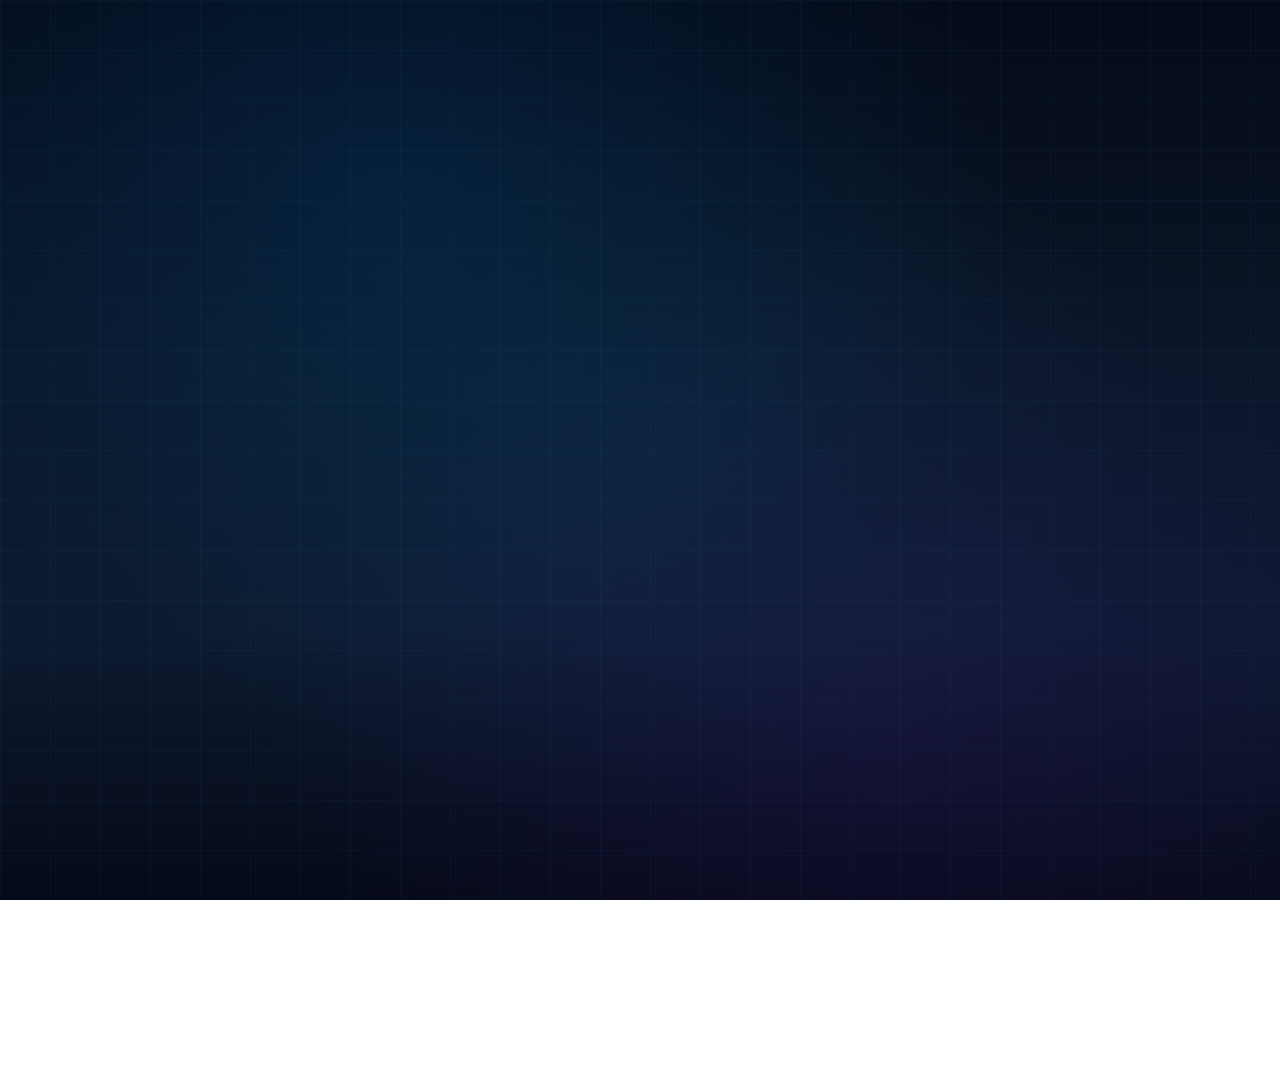
<file: index.html>
<!DOCTYPE html>
<html lang="en">
<head>
    <meta charset="UTF-8">
    <meta name="viewport" content="width=device-width, initial-scale=1.0">
    <title>Crypto Insight Dashboard 2026</title>
    <meta name="description" content="Real-time cryptocurrency dashboard tracking Bitcoin, Ethereum, and top altcoins with price predictions and live charts.">
    <meta property="og:title" content="Crypto Insight Dashboard 2026">
    <meta property="og:description" content="Track top cryptocurrencies with real-time prices, market data, and institutional predictions.">
    <meta property="og:type" content="website">
    <meta name="theme-color" content="#050a18">
    <link rel="icon" href="data:image/svg+xml,<svg xmlns='http://www.w3.org/2000/svg' viewBox='0 0 100 100'><circle cx='50' cy='50' r='45' fill='%23050a18' stroke='%2300e5ff' stroke-width='4'/><text x='50' y='62' font-size='40' text-anchor='middle' fill='%2300e5ff' font-family='sans-serif' font-weight='bold'>CI</text></svg>">
    <link rel="stylesheet" href="style.css">
</head>
<body>
    <div id="floating-coins"></div>
    <nav class="top-nav">
        <div class="nav-left">Crypto Insight</div>
        <div class="nav-right">
            <span class="nav-balance" id="nav-balance" style="display:none;"></span>
            <a href="/portfolio.html" class="nav-link" id="nav-portfolio" style="display:none;">Portfolio</a>
            <button class="nav-btn" id="nav-login-btn">Login</button>
            <button class="nav-btn nav-btn-outline" id="nav-logout-btn" style="display:none;">Logout</button>
        </div>
    </nav>

    <!-- Login Modal -->
    <div class="modal-overlay" id="login-modal" style="display:none;">
        <div class="modal">
            <button class="modal-close" id="modal-close">&times;</button>
            <h2 class="modal-title" id="modal-title">Login</h2>
            <input type="text" class="modal-input" id="auth-username" placeholder="Username" autocomplete="off">
            <input type="password" class="modal-input" id="auth-password" placeholder="Password">
            <p class="modal-error" id="auth-error"></p>
            <button class="modal-submit" id="auth-submit">Login</button>
            <p class="modal-switch">
                <span id="auth-switch-text">Don't have an account?</span>
                <a href="#" id="auth-switch-link">Register</a>
            </p>
        </div>
    </div>

    <!-- Buy/Sell Modal -->
    <div class="modal-overlay" id="trade-modal" style="display:none;">
        <div class="modal">
            <button class="modal-close" id="trade-close">&times;</button>
            <h2 class="modal-title" id="trade-title">Buy Bitcoin</h2>
            <div class="trade-info">
                <span>Price: <strong id="trade-price">$0</strong></span>
                <span>Balance: <strong id="trade-balance">$0</strong></span>
            </div>
            <div class="trade-tabs">
                <button class="trade-tab active" id="trade-buy-tab">Buy</button>
                <button class="trade-tab" id="trade-sell-tab">Sell</button>
            </div>
            <div class="trade-input-group">
                <div class="trade-input-mode">
                    <label id="trade-input-label">Amount (USD)</label>
                    <button class="input-mode-toggle" id="input-mode-toggle">
                        <span id="mode-usd" class="mode-active">USD</span>
                        <span id="mode-qty">QTY</span>
                    </button>
                </div>
                <input type="number" class="modal-input" id="trade-amount" placeholder="0.00" min="0" step="any">
                <span class="trade-coin-amount" id="trade-coin-amount">= 0 coins</span>
            </div>
            <div class="trade-quick-btns">
                <button class="trade-quick" data-pct="25">25%</button>
                <button class="trade-quick" data-pct="50">50%</button>
                <button class="trade-quick" data-pct="75">75%</button>
                <button class="trade-quick" data-pct="100">Max</button>
            </div>
            <p class="modal-error" id="trade-error"></p>
            <button class="modal-submit" id="trade-submit">Buy</button>
        </div>
    </div>

    <header>
        <h1>Crypto Insight Dashboard 2026</h1>
        <p>My Watchlist</p>
        <span id="last-updated"></span>
        <div class="search-container">
            <svg class="search-icon" viewBox="0 0 24 24" fill="none" stroke="currentColor" stroke-width="2" stroke-linecap="round" stroke-linejoin="round">
                <circle cx="11" cy="11" r="8"></circle>
                <line x1="21" y1="21" x2="16.65" y2="16.65"></line>
            </svg>
            <input type="text" id="search-input" placeholder="Search coins..." autocomplete="off">
        </div>
        <div class="sort-container">
            <span class="sort-label">Sort by</span>
            <button class="sort-btn active" data-sort="market_cap">Market Cap</button>
            <button class="sort-btn" data-sort="current_price">Price</button>
            <button class="sort-btn" data-sort="price_change_percentage_24h">24h %</button>
        </div>
    </header>
    <div class="refresh-container">
        <div class="refresh-bar-track">
            <div class="refresh-bar" id="refresh-bar"></div>
        </div>
        <span class="refresh-label">Auto-refresh</span>
    </div>
    <section class="fng-section" id="fng-section">
        <div class="fng-gauge">
            <svg viewBox="0 0 200 120" class="fng-svg">
                <defs>
                    <linearGradient id="gauge-gradient" x1="0%" y1="0%" x2="100%" y2="0%">
                        <stop offset="0%" stop-color="#ea4335"/>
                        <stop offset="25%" stop-color="#f59e42"/>
                        <stop offset="50%" stop-color="#facc15"/>
                        <stop offset="75%" stop-color="#66bb6a"/>
                        <stop offset="100%" stop-color="#22c55e"/>
                    </linearGradient>
                </defs>
                <path d="M 20 100 A 80 80 0 0 1 180 100" fill="none" stroke="rgba(255,255,255,0.08)" stroke-width="14" stroke-linecap="round"/>
                <path d="M 20 100 A 80 80 0 0 1 180 100" fill="none" stroke="url(#gauge-gradient)" stroke-width="14" stroke-linecap="round"/>
                <g id="fng-needle" style="transform-origin: 100px 100px;">
                    <polygon points="100,30 95,100 105,100" fill="#ffffff" filter="drop-shadow(0 0 6px rgba(255,255,255,0.8))"/>
                </g>
                <circle cx="100" cy="100" r="7" fill="#ffffff" filter="drop-shadow(0 0 4px rgba(255,255,255,0.6))"/>
            </svg>
            <div class="fng-value" id="fng-value">--</div>
            <div class="fng-label" id="fng-label">Loading...</div>
        </div>
        <div class="fng-title">Fear & Greed Index</div>
    </section>
    <main id="coin-grid">
    </main>
    <script src="main.js" type="module"></script>
</body>
</html>
</file>
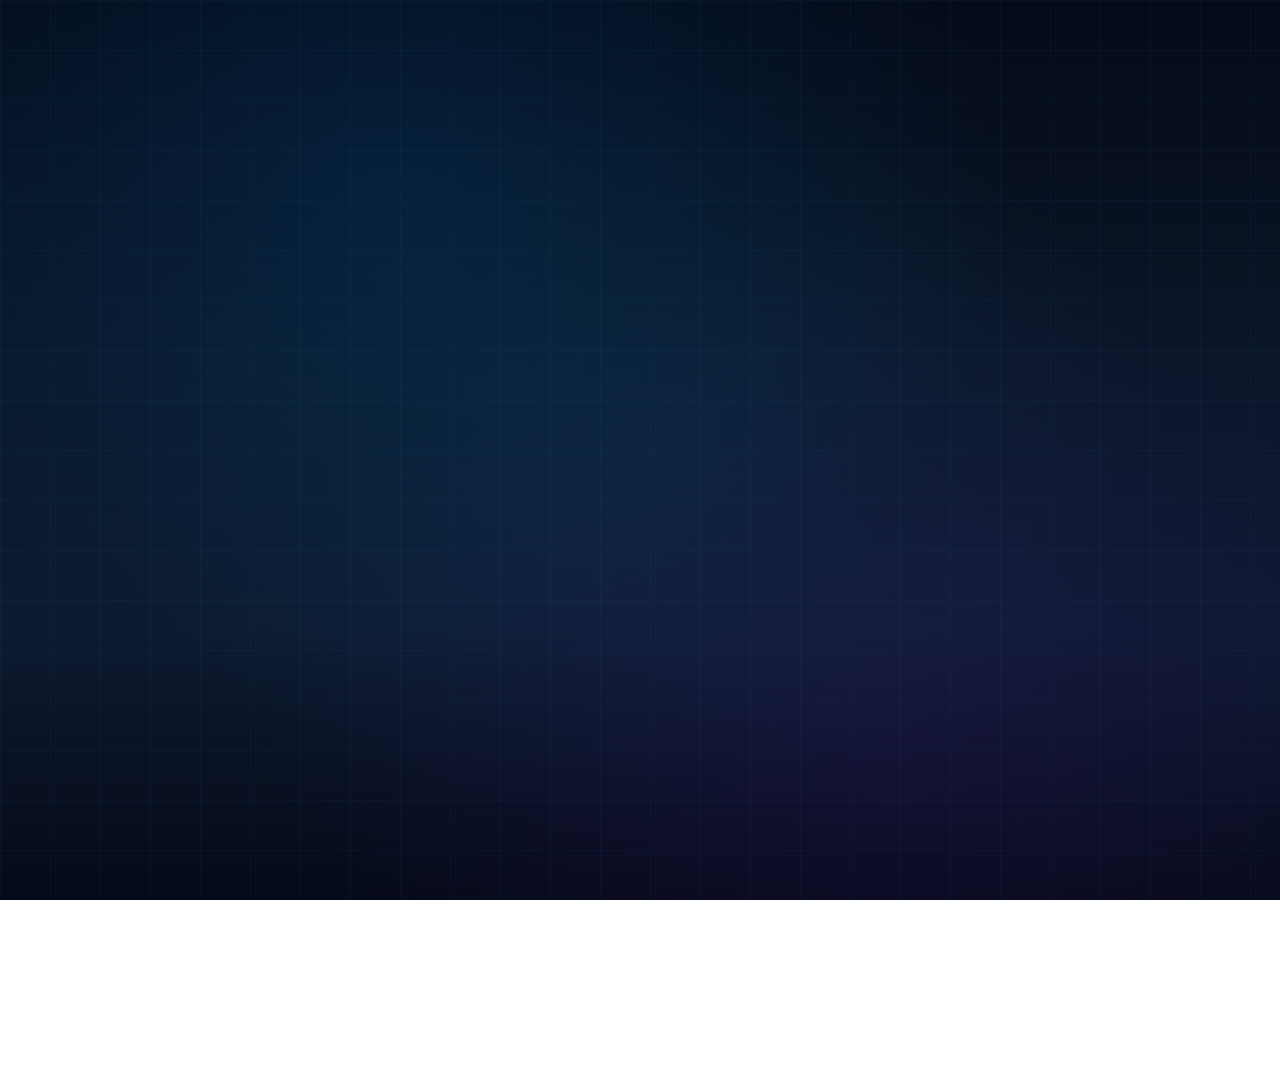
<file: portfolio.html>
<!DOCTYPE html>
<html lang="en">
<head>
    <meta charset="UTF-8">
    <meta name="viewport" content="width=device-width, initial-scale=1.0">
    <title>My Portfolio — Crypto Insight</title>
    <meta name="theme-color" content="#050a18">
    <link rel="icon" href="data:image/svg+xml,<svg xmlns='http://www.w3.org/2000/svg' viewBox='0 0 100 100'><circle cx='50' cy='50' r='45' fill='%23050a18' stroke='%2300e5ff' stroke-width='4'/><text x='50' y='62' font-size='40' text-anchor='middle' fill='%2300e5ff' font-family='sans-serif' font-weight='bold'>CI</text></svg>">
    <link rel="stylesheet" href="portfolio.css">
</head>
<body>
    <nav class="top-nav">
        <div class="nav-left"><a href="/" style="color:inherit;text-decoration:none;">Crypto Insight</a></div>
        <div class="nav-right">
            <a href="/" class="nav-link">Dashboard</a>
            <span class="nav-user" id="nav-user"></span>
            <button class="nav-btn nav-btn-outline" id="nav-logout">Logout</button>
        </div>
    </nav>

    <div class="portfolio-container">
        <div class="portfolio-header">
            <h1>My Portfolio</h1>
            <div class="portfolio-summary">
                <div class="summary-card">
                    <span class="summary-label">Total Value</span>
                    <span class="summary-value" id="total-value">$0.00</span>
                </div>
                <div class="summary-card">
                    <span class="summary-label">Cash Balance</span>
                    <span class="summary-value" id="cash-balance">$0.00</span>
                </div>
                <div class="summary-card">
                    <span class="summary-label">Total P&L</span>
                    <span class="summary-value" id="total-pnl">$0.00</span>
                </div>
            </div>
        </div>

        <section class="chart-section">
            <h2>Holdings Distribution</h2>
            <div class="chart-wrapper">
                <div class="pie-chart-container">
                    <div class="pie-chart" id="pie-chart"></div>
                    <div class="pie-center-label">Portfolio</div>
                </div>
                <div class="chart-legend" id="chart-legend"></div>
            </div>
        </section>

        <section class="holdings-section">
            <h2>Holdings</h2>
            <div id="holdings-list" class="holdings-list">
                <p class="empty-msg">No holdings yet. Go to the Dashboard to start trading!</p>
            </div>
        </section>

        <section class="tx-section">
            <h2>Transaction History</h2>
            <div id="tx-list" class="tx-list">
                <p class="empty-msg">No transactions yet.</p>
            </div>
        </section>
    </div>

    <script type="module" src="portfolio.js"></script>
</body>
</html>
</file>
<file: style.css>
@import url('https://fonts.googleapis.com/css2?family=Poppins:wght@300;400;600;700&display=swap');

:root {
    --primary-color: #00e5ff; /* Cyan / Teal */
    --secondary-color: #b388ff; /* Soft Purple */
    --background-color: #050a18;
    --card-background: rgba(10, 20, 40, 0.6);
    --text-color: #e0e8f0;
    --text-secondary-color: #8899aa;
    --shadow-color: rgba(0, 229, 255, 0.3);
    --glow-color: rgba(0, 229, 255, 0.5);
}

/* Top navigation */
.top-nav {
    position: fixed;
    top: 0;
    left: 0;
    right: 0;
    display: flex;
    align-items: center;
    justify-content: space-between;
    padding: 10px 24px;
    background: rgba(5, 10, 24, 0.85);
    backdrop-filter: blur(12px);
    border-bottom: 1px solid rgba(0, 229, 255, 0.1);
    z-index: 100;
}

.nav-left {
    font-weight: 700;
    font-size: 1rem;
    color: var(--primary-color);
    letter-spacing: 1px;
}

.nav-right {
    display: flex;
    align-items: center;
    gap: 12px;
}

.nav-balance {
    font-size: 0.85rem;
    color: var(--primary-color);
    font-weight: 600;
}

.nav-link {
    font-size: 0.85rem;
    color: var(--text-color);
    text-decoration: none;
    padding: 6px 12px;
    border-radius: 8px;
    transition: all 0.2s;
}

.nav-link:hover {
    background: rgba(0, 229, 255, 0.1);
    color: var(--primary-color);
}

.nav-btn {
    padding: 6px 16px;
    border-radius: 20px;
    border: 1px solid var(--primary-color);
    background: rgba(0, 229, 255, 0.15);
    color: var(--primary-color);
    font-family: 'Poppins', sans-serif;
    font-size: 0.8rem;
    font-weight: 600;
    cursor: pointer;
    transition: all 0.3s;
}

.nav-btn:hover {
    background: var(--primary-color);
    color: var(--background-color);
    box-shadow: 0 0 12px var(--shadow-color);
}

.nav-btn-outline {
    background: transparent;
    border-color: var(--text-secondary-color);
    color: var(--text-secondary-color);
}

.nav-btn-outline:hover {
    border-color: #ff5555;
    color: #ff5555;
    background: rgba(255, 85, 85, 0.1);
    box-shadow: none;
}

/* Modal */
.modal-overlay {
    position: fixed;
    inset: 0;
    background: rgba(0, 0, 0, 0.7);
    backdrop-filter: blur(4px);
    display: flex;
    align-items: center;
    justify-content: center;
    z-index: 200;
}

.modal {
    background: linear-gradient(135deg, #0a1628, #0d1a30);
    border: 1px solid rgba(0, 229, 255, 0.2);
    border-radius: 16px;
    padding: 32px;
    width: 100%;
    max-width: 380px;
    position: relative;
    box-shadow: 0 0 30px rgba(0, 229, 255, 0.1);
}

.modal-close {
    position: absolute;
    top: 12px;
    right: 16px;
    background: none;
    border: none;
    color: var(--text-secondary-color);
    font-size: 1.5rem;
    cursor: pointer;
    transition: color 0.2s;
}

.modal-close:hover { color: var(--text-color); }

.modal-title {
    font-size: 1.4rem;
    font-weight: 700;
    color: var(--primary-color);
    margin: 0 0 20px;
    text-align: center;
}

.modal-input {
    width: 100%;
    padding: 12px 14px;
    border-radius: 10px;
    border: 1px solid rgba(0, 229, 255, 0.2);
    background: rgba(5, 10, 24, 0.8);
    color: var(--text-color);
    font-family: 'Poppins', sans-serif;
    font-size: 0.9rem;
    outline: none;
    box-sizing: border-box;
    margin-bottom: 12px;
    transition: border-color 0.3s;
}

.modal-input:focus {
    border-color: var(--primary-color);
}

.modal-error {
    color: #ff5555;
    font-size: 0.8rem;
    margin: 0 0 10px;
    min-height: 18px;
}

.modal-submit {
    width: 100%;
    padding: 12px;
    border-radius: 10px;
    border: none;
    background: var(--primary-color);
    color: var(--background-color);
    font-family: 'Poppins', sans-serif;
    font-size: 0.95rem;
    font-weight: 700;
    cursor: pointer;
    transition: all 0.3s;
}

.modal-submit:hover {
    box-shadow: 0 0 16px var(--shadow-color);
    transform: translateY(-1px);
}

.modal-switch {
    text-align: center;
    font-size: 0.8rem;
    color: var(--text-secondary-color);
    margin-top: 14px;
}

.modal-switch a {
    color: var(--primary-color);
    text-decoration: none;
    font-weight: 600;
}

/* Trade modal extras */
.trade-info {
    display: flex;
    justify-content: space-between;
    font-size: 0.85rem;
    color: var(--text-secondary-color);
    margin-bottom: 16px;
}

.trade-info strong {
    color: var(--text-color);
}

.trade-tabs {
    display: flex;
    gap: 0;
    margin-bottom: 16px;
    border-radius: 10px;
    overflow: hidden;
    border: 1px solid rgba(0, 229, 255, 0.2);
}

.trade-tab {
    flex: 1;
    padding: 8px;
    border: none;
    background: transparent;
    color: var(--text-secondary-color);
    font-family: 'Poppins', sans-serif;
    font-size: 0.85rem;
    font-weight: 600;
    cursor: pointer;
    transition: all 0.2s;
}

.trade-tab.active {
    background: rgba(0, 229, 255, 0.15);
    color: var(--primary-color);
}

.trade-tab.sell-active {
    background: rgba(255, 85, 85, 0.15);
    color: #ff5555;
}

.trade-input-group {
    margin-bottom: 12px;
}

.trade-input-mode {
    display: flex;
    align-items: center;
    justify-content: space-between;
    margin-bottom: 6px;
}

.trade-input-mode label {
    font-size: 0.8rem;
    color: var(--text-secondary-color);
}

.input-mode-toggle {
    display: flex;
    background: rgba(255,255,255,0.06);
    border: 1px solid rgba(255,255,255,0.1);
    border-radius: 8px;
    overflow: hidden;
    cursor: pointer;
    padding: 0;
    font-family: 'Poppins', sans-serif;
}

.input-mode-toggle span {
    padding: 3px 12px;
    font-size: 0.7rem;
    font-weight: 600;
    color: var(--text-secondary-color);
    transition: all 0.2s;
}

.input-mode-toggle .mode-active {
    background: var(--primary-color);
    color: #050a18;
}

.trade-coin-amount {
    font-size: 0.8rem;
    color: var(--primary-color);
    margin-top: 4px;
    display: block;
}

.trade-quick-btns {
    display: flex;
    gap: 8px;
    margin-bottom: 14px;
}

.trade-quick {
    flex: 1;
    padding: 6px;
    border-radius: 8px;
    border: 1px solid rgba(0, 229, 255, 0.15);
    background: transparent;
    color: var(--text-secondary-color);
    font-family: 'Poppins', sans-serif;
    font-size: 0.75rem;
    cursor: pointer;
    transition: all 0.2s;
}

.trade-quick:hover {
    border-color: var(--primary-color);
    color: var(--primary-color);
}

body {
    font-family: 'Poppins', sans-serif;
    padding-top: 56px;
    background-color: var(--background-color);
    color: var(--text-color);
    margin: 0;
    padding: 20px;
    display: flex;
    flex-direction: column;
    align-items: center;
    transition: background-color 0.3s ease, color 0.3s ease;
    background:
        radial-gradient(ellipse at 30% 20%, rgba(0, 80, 140, 0.25) 0%, transparent 50%),
        radial-gradient(ellipse at 70% 80%, rgba(60, 20, 120, 0.2) 0%, transparent 50%),
        radial-gradient(ellipse at 50% 50%, rgba(0, 229, 255, 0.05) 0%, transparent 60%),
        linear-gradient(rgba(0, 229, 255, 0.04) 1px, transparent 1px),
        linear-gradient(90deg, rgba(0, 229, 255, 0.04) 1px, transparent 1px),
        linear-gradient(180deg, #050a18 0%, #0a1628 40%, #0d1a30 70%, #050a18 100%);
    background-size: 100% 100%, 100% 100%, 100% 100%, 50px 50px, 50px 50px, 100% 100%;
    background-attachment: fixed;
    opacity: 0;
    animation: fadeIn 0.5s ease-in-out forwards;
}

header {
    text-align: center;
    margin-bottom: 40px;
    position: relative;
    width: 100%;
}

header h1 {
    font-size: 3rem;
    font-weight: 700;
    color: var(--primary-color);
    margin: 0;
    text-shadow: 0 0 15px var(--glow-color);
}

header p {
    font-size: 1.2rem;
    color: var(--secondary-color);
    margin: 0;
    text-shadow: 0 0 10px var(--secondary-color);
}

#last-updated {
    display: block;
    font-size: 0.8rem;
    color: var(--text-secondary-color);
    margin-top: 6px;
    opacity: 0;
    transition: opacity 0.3s ease;
}

/* Search bar */
.search-container {
    position: relative;
    max-width: 400px;
    margin: 20px auto 0;
}

.search-icon {
    position: absolute;
    left: 14px;
    top: 50%;
    transform: translateY(-50%);
    width: 18px;
    height: 18px;
    color: var(--text-secondary-color);
    pointer-events: none;
    transition: color 0.3s ease;
}

#search-input {
    width: 100%;
    padding: 12px 16px 12px 42px;
    border-radius: 12px;
    border: 1px solid rgba(0, 229, 255, 0.2);
    background: var(--card-background);
    color: var(--text-color);
    font-family: 'Poppins', sans-serif;
    font-size: 0.95rem;
    backdrop-filter: blur(10px);
    outline: none;
    transition: border-color 0.3s ease, box-shadow 0.3s ease;
    box-sizing: border-box;
}

#search-input::placeholder {
    color: var(--text-secondary-color);
}

#search-input:focus {
    border-color: var(--primary-color);
    box-shadow: 0 0 12px var(--shadow-color);
}

#search-input:focus ~ .search-icon,
.search-container:focus-within .search-icon {
    color: var(--primary-color);
}

/* Sort buttons */
.sort-container {
    display: flex;
    align-items: center;
    justify-content: center;
    gap: 10px;
    margin-top: 14px;
}

.sort-label {
    font-size: 0.85rem;
    color: var(--text-secondary-color);
    margin-right: 2px;
}

.sort-btn {
    padding: 6px 14px;
    border-radius: 20px;
    border: 1px solid rgba(0, 229, 255, 0.2);
    background: transparent;
    color: var(--text-secondary-color);
    font-family: 'Poppins', sans-serif;
    font-size: 0.8rem;
    cursor: pointer;
    transition: all 0.3s ease;
}

.sort-btn:hover {
    border-color: var(--primary-color);
    color: var(--primary-color);
}

.sort-btn.active {
    background: rgba(0, 229, 255, 0.12);
    border-color: var(--primary-color);
    color: var(--primary-color);
    box-shadow: 0 0 8px var(--shadow-color);
}

.sort-btn .sort-arrow {
    font-size: 0.7rem;
    margin-left: 3px;
}

.no-results {
    grid-column: 1 / -1;
    text-align: center;
    color: var(--text-secondary-color);
    font-size: 1.1rem;
    padding: 40px 0;
}

/* Refresh countdown bar */
.refresh-container {
    display: flex;
    align-items: center;
    gap: 10px;
    width: 100%;
    max-width: 1200px;
    margin-bottom: 20px;
}

.refresh-bar-track {
    flex: 1;
    height: 3px;
    background: rgba(0, 229, 255, 0.1);
    border-radius: 2px;
    overflow: hidden;
}

.refresh-bar {
    height: 100%;
    width: 100%;
    background: linear-gradient(90deg, var(--primary-color), var(--secondary-color));
    border-radius: 2px;
    transition: width 1s linear;
    box-shadow: 0 0 6px var(--shadow-color);
}

.refresh-label {
    font-size: 0.7rem;
    color: var(--text-secondary-color);
    white-space: nowrap;
}

main {
    width: 100%;
    max-width: 1200px;
}

#coin-grid {
    display: grid;
    grid-template-columns: repeat(3, 1fr);
    gap: 40px;
    justify-items: center;
}

@media (max-width: 768px) {
    #coin-grid {
        grid-template-columns: repeat(2, 1fr);
    }
}

@media (max-width: 480px) {
    #coin-grid {
        grid-template-columns: 1fr;
    }
}

/* Skeleton loading cards */
.skeleton-card {
    display: flex;
    flex-direction: column;
    align-items: center;
    padding: 20px;
    border-radius: 15px;
    background: var(--card-background);
    border: 1px solid rgba(0, 229, 255, 0.15);
    backdrop-filter: blur(10px);
    width: 100%;
    box-sizing: border-box;
}

.skeleton-line {
    background: linear-gradient(90deg, rgba(0, 229, 255, 0.05) 25%, rgba(0, 229, 255, 0.12) 50%, rgba(0, 229, 255, 0.05) 75%);
    background-size: 200% 100%;
    animation: shimmer 1.5s infinite;
    border-radius: 6px;
}

.skeleton-circle {
    width: 60px;
    height: 60px;
    border-radius: 50%;
    margin-bottom: 15px;
}

.skeleton-title {
    width: 60%;
    height: 20px;
    margin-bottom: 8px;
}

.skeleton-subtitle {
    width: 35%;
    height: 14px;
    margin-bottom: 16px;
}

.skeleton-price {
    width: 50%;
    height: 24px;
    margin-bottom: 8px;
}

.skeleton-change {
    width: 30%;
    height: 16px;
    margin-bottom: 10px;
}

.skeleton-cap {
    width: 55%;
    height: 14px;
}

@keyframes shimmer {
    0% { background-position: 200% 0; }
    100% { background-position: -200% 0; }
}

/* Floating bouncing coins */
#floating-coins {
    position: fixed;
    top: 0;
    left: 0;
    width: 100%;
    height: 100%;
    pointer-events: none;
    z-index: 0;
    overflow: hidden;
}

.floating-coin {
    position: absolute;
    font-size: 2rem;
    opacity: 0.12;
    user-select: none;
    will-change: transform;
    filter: drop-shadow(0 0 8px currentColor);
    transition: opacity 0.3s;
}

/* Fear & Greed Index */
.fng-section {
    width: 100%;
    max-width: 1200px;
    display: flex;
    flex-direction: column;
    align-items: center;
    margin-bottom: 30px;
    position: relative;
    z-index: 1;
}

.fng-gauge {
    position: relative;
    width: 200px;
    text-align: center;
}

.fng-svg {
    width: 200px;
    height: 120px;
}

#fng-needle {
    transition: transform 1.5s cubic-bezier(0.34, 1.56, 0.64, 1);
}

.fng-value {
    position: absolute;
    bottom: 12px;
    left: 50%;
    transform: translateX(-50%);
    font-size: 2rem;
    font-weight: 700;
    color: var(--text-color);
    line-height: 1;
}

.fng-label {
    font-size: 0.9rem;
    font-weight: 600;
    margin-top: 4px;
    text-transform: uppercase;
    letter-spacing: 1px;
}

.fng-title {
    font-size: 0.75rem;
    color: var(--text-secondary-color);
    text-transform: uppercase;
    letter-spacing: 2px;
    margin-top: 8px;
}

/* Keep main content above floating coins */
header, .refresh-container, main, .fng-section {
    position: relative;
    z-index: 1;
}

@keyframes fadeIn {
    from { opacity: 0; transform: translateY(20px); }
    to { opacity: 1; transform: translateY(0); }
}
</file>
<file: portfolio.css>
@import url('https://fonts.googleapis.com/css2?family=Poppins:wght@300;400;600;700&display=swap');

:root {
    --primary-color: #00e5ff;
    --secondary-color: #b388ff;
    --background-color: #050a18;
    --card-background: rgba(10, 20, 40, 0.6);
    --text-color: #e0e8f0;
    --text-secondary-color: #8899aa;
    --shadow-color: rgba(0, 229, 255, 0.3);
}

* { box-sizing: border-box; }

body {
    font-family: 'Poppins', sans-serif;
    background: linear-gradient(180deg, #050a18 0%, #0a1628 40%, #0d1a30 70%, #050a18 100%);
    color: var(--text-color);
    margin: 0;
    padding: 56px 20px 40px;
    min-height: 100vh;
}

.top-nav {
    position: fixed;
    top: 0; left: 0; right: 0;
    display: flex;
    align-items: center;
    justify-content: space-between;
    padding: 10px 24px;
    background: rgba(5, 10, 24, 0.85);
    backdrop-filter: blur(12px);
    border-bottom: 1px solid rgba(0, 229, 255, 0.1);
    z-index: 100;
}

.nav-left {
    font-weight: 700;
    font-size: 1rem;
    color: var(--primary-color);
    letter-spacing: 1px;
}

.nav-right {
    display: flex;
    align-items: center;
    gap: 12px;
}

.nav-link {
    font-size: 0.85rem;
    color: var(--text-color);
    text-decoration: none;
    padding: 6px 12px;
    border-radius: 8px;
    transition: all 0.2s;
}

.nav-link:hover {
    background: rgba(0, 229, 255, 0.1);
    color: var(--primary-color);
}

.nav-user {
    font-size: 0.85rem;
    color: var(--primary-color);
    font-weight: 600;
}

.nav-btn {
    padding: 6px 16px;
    border-radius: 20px;
    border: 1px solid var(--text-secondary-color);
    background: transparent;
    color: var(--text-secondary-color);
    font-family: 'Poppins', sans-serif;
    font-size: 0.8rem;
    font-weight: 600;
    cursor: pointer;
    transition: all 0.3s;
}

.nav-btn:hover {
    border-color: #ff5555;
    color: #ff5555;
    background: rgba(255, 85, 85, 0.1);
}

.portfolio-container {
    max-width: 900px;
    margin: 0 auto;
}

.portfolio-header h1 {
    font-size: 2rem;
    color: var(--primary-color);
    text-shadow: 0 0 12px var(--shadow-color);
    margin: 0 0 20px;
}

.portfolio-summary {
    display: grid;
    grid-template-columns: repeat(3, 1fr);
    gap: 16px;
    margin-bottom: 40px;
}

.summary-card {
    background: var(--card-background);
    border: 1px solid rgba(0, 229, 255, 0.15);
    border-radius: 14px;
    padding: 20px;
    text-align: center;
    backdrop-filter: blur(10px);
}

.summary-label {
    display: block;
    font-size: 0.8rem;
    color: var(--text-secondary-color);
    text-transform: uppercase;
    letter-spacing: 1px;
    margin-bottom: 8px;
}

.summary-value {
    font-size: 1.6rem;
    font-weight: 700;
    color: var(--text-color);
}

/* Pie Chart */
.chart-section {
    margin-bottom: 40px;
}

.chart-section h2 {
    font-size: 1.1rem;
    color: var(--primary-color);
    text-transform: uppercase;
    letter-spacing: 1px;
    margin-bottom: 16px;
}

.chart-wrapper {
    display: flex;
    align-items: center;
    gap: 40px;
    background: var(--card-background);
    border: 1px solid rgba(0, 229, 255, 0.15);
    border-radius: 14px;
    padding: 30px;
    backdrop-filter: blur(10px);
}

.pie-chart-container {
    position: relative;
    flex-shrink: 0;
}

.pie-chart {
    width: 200px;
    height: 200px;
    border-radius: 50%;
    background: #1a2332;
    position: relative;
}

.pie-chart::after {
    content: '';
    position: absolute;
    top: 50%;
    left: 50%;
    transform: translate(-50%, -50%);
    width: 100px;
    height: 100px;
    border-radius: 50%;
    background: #0a1628;
}

.pie-center-label {
    position: absolute;
    top: 50%;
    left: 50%;
    transform: translate(-50%, -50%);
    font-size: 0.8rem;
    color: var(--text-secondary-color);
    font-weight: 600;
    z-index: 1;
    pointer-events: none;
}

.chart-legend {
    flex: 1;
    display: flex;
    flex-direction: column;
    gap: 10px;
}

.legend-item {
    display: flex;
    align-items: center;
    gap: 10px;
    font-size: 0.85rem;
}

.legend-dot {
    width: 12px;
    height: 12px;
    border-radius: 3px;
    flex-shrink: 0;
}

.legend-label {
    color: var(--text-color);
    font-weight: 600;
    min-width: 80px;
}

.legend-pct {
    color: var(--primary-color);
    font-weight: 600;
    min-width: 50px;
    text-align: right;
}

.legend-val {
    color: var(--text-secondary-color);
    min-width: 100px;
    text-align: right;
}

.holdings-section, .tx-section {
    margin-bottom: 40px;
}

.holdings-section h2, .tx-section h2 {
    font-size: 1.1rem;
    color: var(--primary-color);
    text-transform: uppercase;
    letter-spacing: 1px;
    margin-bottom: 16px;
}

.holdings-list {
    display: flex;
    flex-direction: column;
    gap: 12px;
}

.holding-row {
    display: grid;
    grid-template-columns: 2fr 1fr 1fr 1fr;
    align-items: center;
    background: var(--card-background);
    border: 1px solid rgba(0, 229, 255, 0.1);
    border-radius: 12px;
    padding: 16px 20px;
    backdrop-filter: blur(10px);
}

.holding-name {
    font-weight: 600;
    color: var(--text-color);
}

.holding-name small {
    color: var(--text-secondary-color);
    font-weight: 400;
    margin-left: 6px;
}

.holding-amount, .holding-value, .holding-pnl {
    text-align: right;
    font-size: 0.9rem;
}

.holding-pnl.positive { color: #00ff7f; }
.holding-pnl.negative { color: #ff5555; }

.tx-list {
    display: flex;
    flex-direction: column;
    gap: 8px;
}

.tx-row {
    display: grid;
    grid-template-columns: 80px 2fr 1fr 1fr;
    align-items: center;
    padding: 12px 16px;
    background: var(--card-background);
    border-radius: 10px;
    font-size: 0.85rem;
    border: 1px solid rgba(255, 255, 255, 0.04);
}

.tx-type {
    font-weight: 700;
    text-transform: uppercase;
    font-size: 0.75rem;
    padding: 3px 10px;
    border-radius: 6px;
    text-align: center;
    width: fit-content;
}

.tx-type.buy {
    background: rgba(0, 229, 255, 0.15);
    color: var(--primary-color);
}

.tx-type.sell {
    background: rgba(255, 85, 85, 0.15);
    color: #ff5555;
}

.tx-coin { color: var(--text-color); }
.tx-amount { text-align: right; color: var(--text-secondary-color); }
.tx-date { text-align: right; color: var(--text-secondary-color); font-size: 0.8rem; }

.empty-msg {
    color: var(--text-secondary-color);
    text-align: center;
    padding: 30px;
    font-size: 0.9rem;
}

@media (max-width: 600px) {
    .portfolio-summary { grid-template-columns: 1fr; }
    .chart-wrapper { flex-direction: column; gap: 20px; }
    .pie-chart { width: 180px; height: 180px; }
    .pie-chart::after { width: 90px; height: 90px; }
    .holding-row { grid-template-columns: 1fr 1fr; gap: 8px; }
    .tx-row { grid-template-columns: 1fr 1fr; gap: 4px; }
}
</file>
